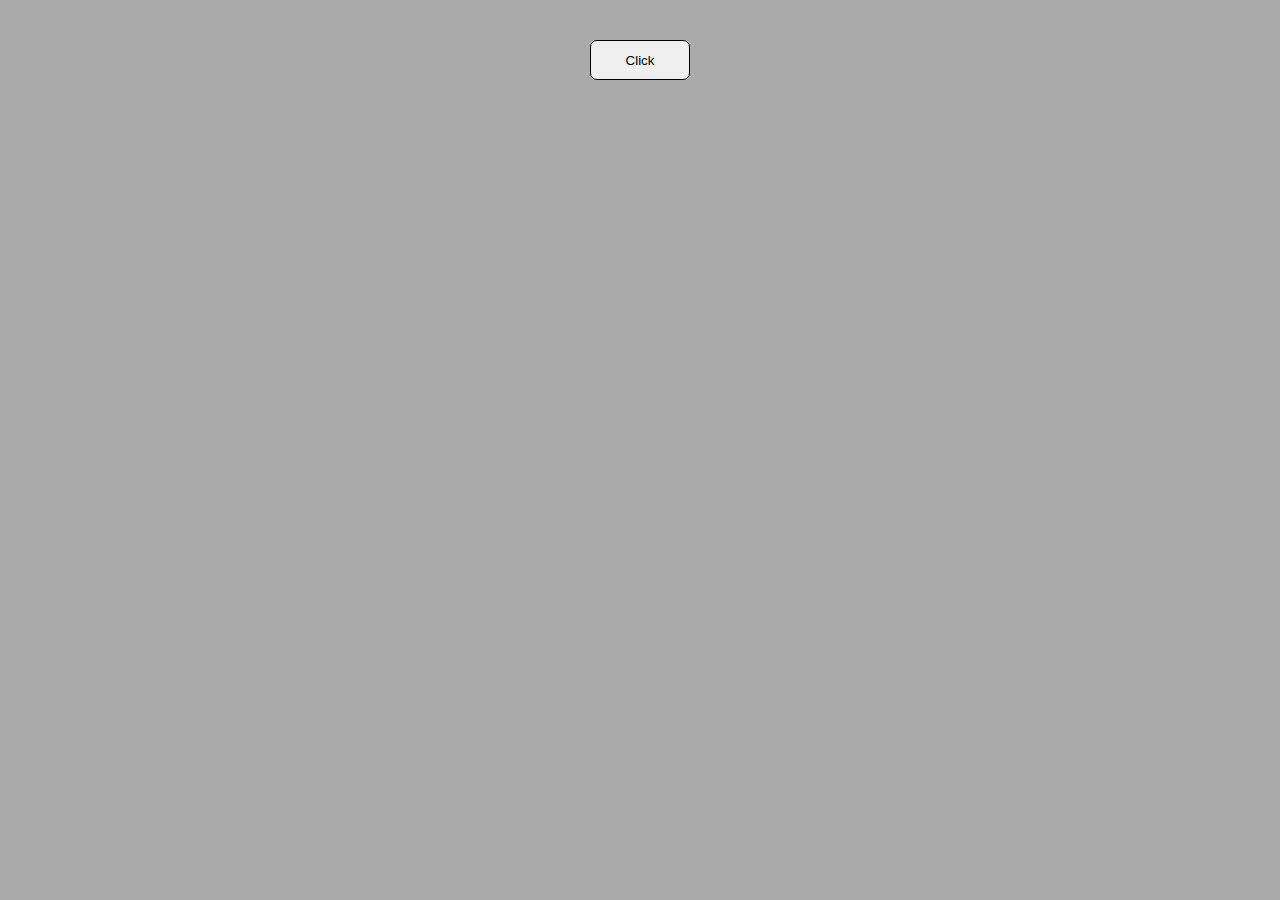
<file: DZ6_Emirlan_22-01/DZ4_Emirlan_22-01/index.html>
<!DOCTYPE html>
<html lang="en">
<head>
    <meta charset="UTF-8">
    <title>Title</title>
    <link rel="stylesheet" href="css/style.css">
</head>
<body>
    <div class="wrapper">
       <div class="btnt">
           <button type="button" class="btn">Click</button>
       </div>
        <div class="container">
            <div class="block"></div>
        </div>
    </div>
</body>
<script src="js/main.js"></script>
</html>
</file>
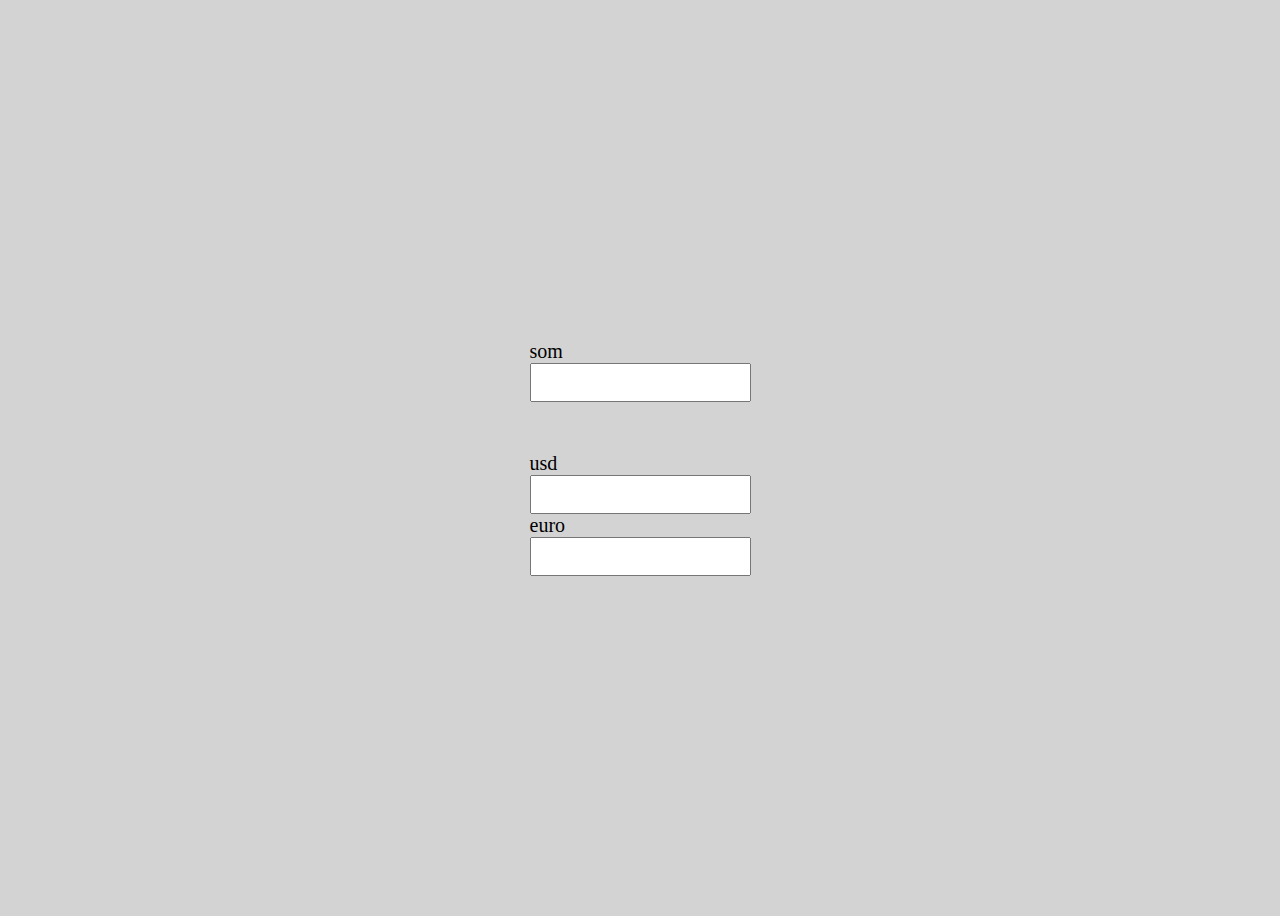
<file: DZ6_Emirlan_22-01/DZ5_Emirlan_22-01/index.html>
<!DOCTYPE html>
<html lang="en">
<head>
    <meta charset="UTF-8">
    <title>Title</title>
    <link rel="stylesheet" href="css/style.css">
</head>
<body>
  <div class="wrapper">
    <div class="som">
      <label for="som">som</label>
      <input type="number" id="som">
    </div>
    <div class="usd">
        <label for="usd">usd</label>
        <input type="number" id="usd">
    </div>
    <div class="euro">
        <label for="euro">euro</label>
        <input type="number" id="euro">
    </div>
  </div>
</body>
<script src="js/main.js"></script>
</html>
</file>
<file: DZ6_Emirlan_22-01/DZ4_Emirlan_22-01/css/style.css>
*{
    margin: 0;
    padding: 0;
    box-sizing: border-box
}
body{
    background: rgba(43, 43, 44, 0.4);
}
.container{
    margin: 0 auto;
    width: 1200px;
}
.block{
    display: flex;
    justify-content: space-between;
    flex-wrap: wrap;
}
div{
    margin-bottom: 20px;
}
.btnt{
  display: flex;
  justify-content: center;
  margin-top: 40px;
}
.btn{
    width: 100px;
    height: 40px;
    border-radius: 7px;
    border: 1px solid;
}
.box{
    border: 2px solid white;
    border-radius: 10px;
    padding: 20px;
    color: white;
    text-transform: uppercase;
    line-height: 22px;
}
.box_img{
    width: 180px;
    height: 200px;
}
</file>
<file: DZ6_Emirlan_22-01/DZ5_Emirlan_22-01/css/style.css>
body{
    display: flex;
    align-items: center;
    justify-content: center;
    height: 100vh;
    background-color: lightgray;
}
.wrapper div {
    display: flex;
    flex-direction: column;
}
.usd{
    margin-top: 50px;
}
input{
    padding: 10px 20px;
}
label{
    font-size: 20px;
}
</file>
